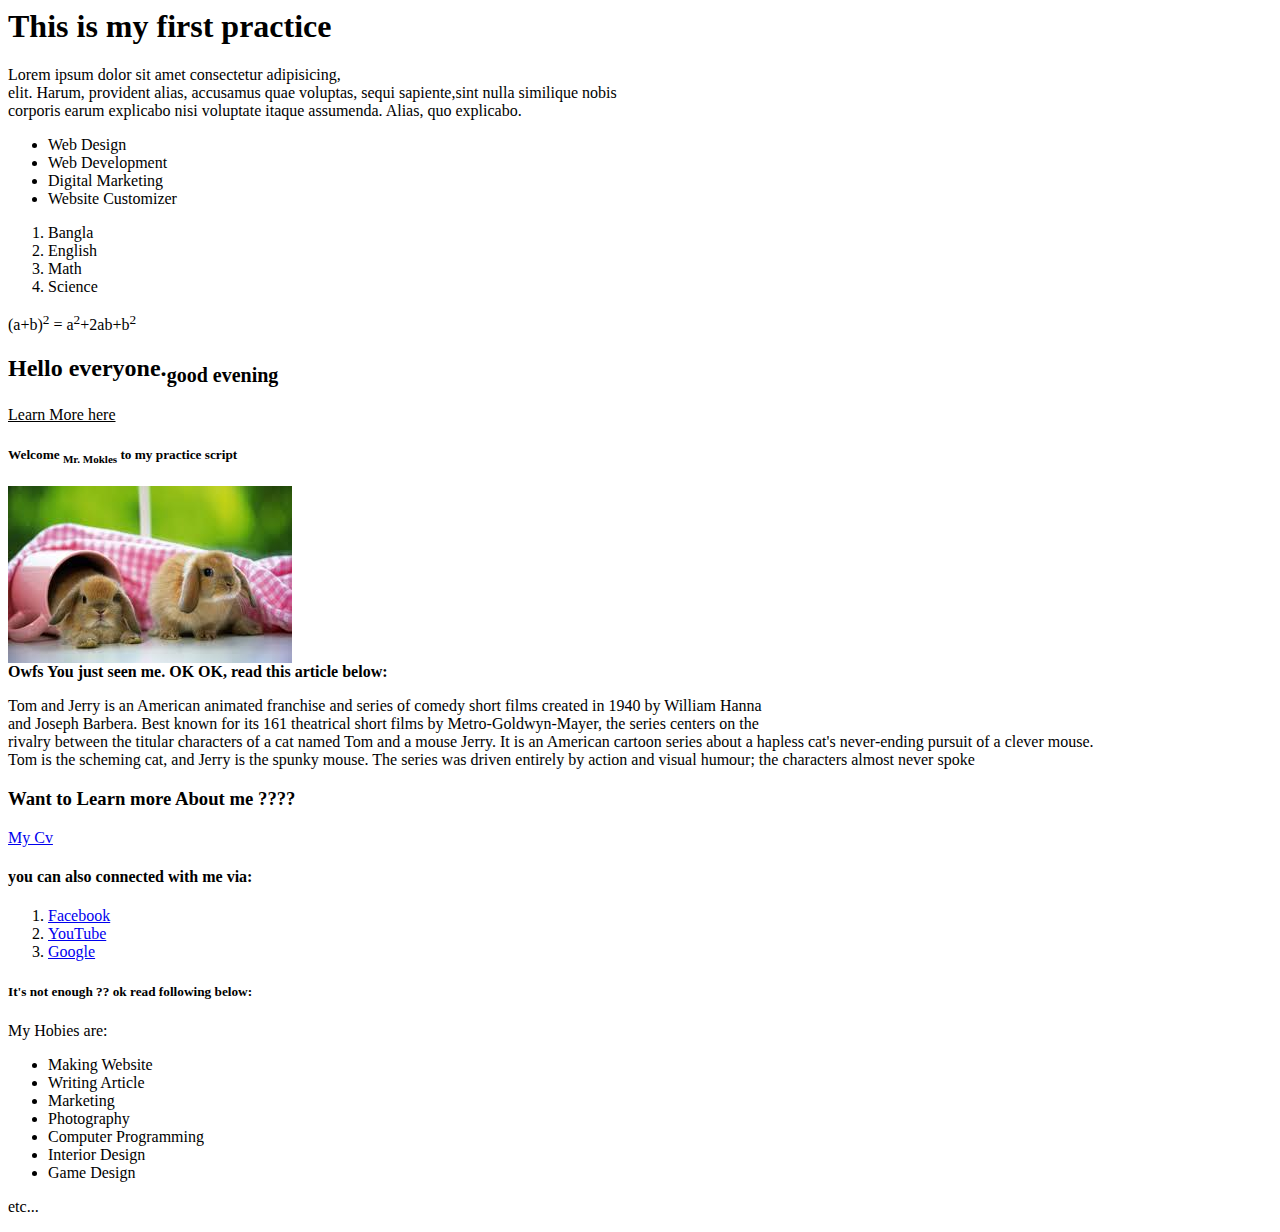
<file: 2988_html_css_bootstrap_part_1/2988Class02/index.html>
<html>
    <head>
        <title>Assignment02</title>
    </head>
    <body>
        <h1>This is my first practice</h1>
        <p>Lorem ipsum dolor sit amet consectetur adipisicing,<br> elit. Harum, provident alias, accusamus quae voluptas, sequi sapiente,sint nulla similique nobis<br> corporis earum explicabo nisi voluptate itaque assumenda. Alias, quo explicabo.</p>
        <Ul>
            <li>Web Design</li>
            <li>Web Development</li>
            <li>Digital Marketing</li>
            <li>Website Customizer</li>
        </Ul>
        <ol>
            <li>Bangla</li>
            <li>English</li>
            <li>Math</li>
            <li>Science</li>
        </ol>
        (a+b)<sup>2</sup> = a<sup>2</sup>+2ab+b<sup>2</sup>
        <h2>Hello everyone.<sub>good evening</sub></h2>
        <u>Learn More here</u>
        <h5>Welcome <sub>Mr. Mokles</sub> to my practice script</h5>
        <img src="./bunny.jpg" alt=""><br>
        <strong>Owfs You just seen me. OK OK, read this article below:</strong>
        <p>Tom and Jerry is an American animated franchise and series of comedy short films created in 1940 by William Hanna<br> and Joseph Barbera. Best known for its 161 theatrical short films by Metro-Goldwyn-Mayer, the series centers on the<br>rivalry between the titular characters of a cat named Tom and a mouse Jerry. It is an American cartoon series about a hapless cat's never-ending pursuit of a clever mouse.<br> Tom is the scheming cat, and Jerry is the spunky mouse. The series was driven entirely by action and visual humour; the characters almost never spoke</p>
        <h3>Want to Learn more About me ????</h3>
        <a href="https://docs.google.com/document/d/1uOrCnR88BSxHgXS84mnvFS_1KSaS9EQDJJsAdM8ghzo/edit?usp=sharing">My Cv</a>
        <h4>you can also connected with me via:</h4>
        <ol>
            <li><a href="https://www.facebook.com/">Facebook</a></li>
            <li><a href="https://www.youtube.com/">YouTube</a></li>
            <li><a href="https://www.google.com.bd/webhp">Google</a></li>
        </ol>
        <h5>It's not enough ?? ok read following below:</h5>
        <p>My Hobies are:</p>
        <ul>
            <li>Making Website</li>
            <li>Writing Article</li>
            <li>Marketing</li>
            <li>Photography</li>
            <li>Computer Programming</li>
            <li>Interior Design</li>
            <li>Game Design</li>
        </ul>
        <p>etc...</p>





    </body>
</html>
</file>
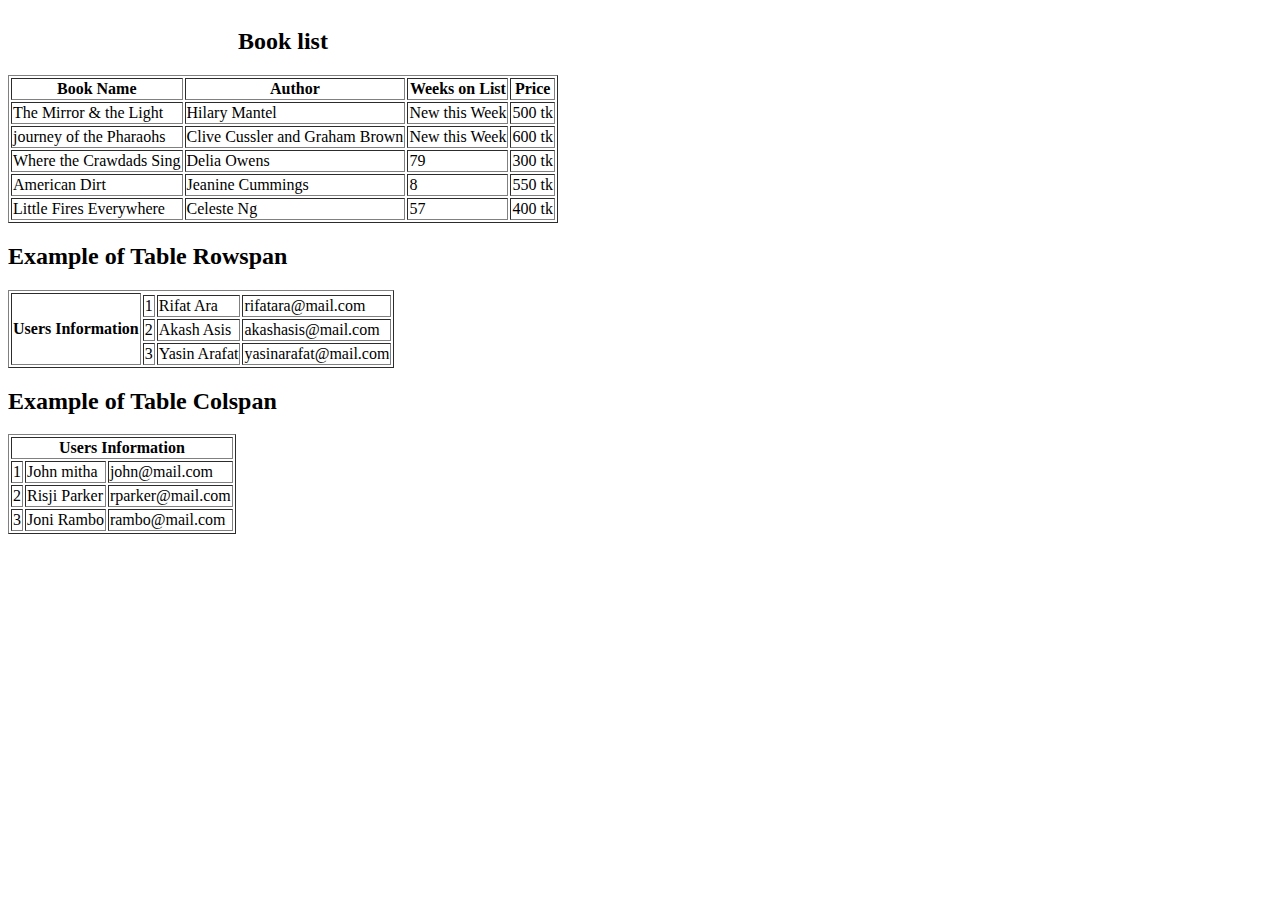
<file: 2988_html_css_bootstrap_part_1/2988Class04/index.html>
<!DOCTYPE html>
<html lang="en">
<head>
    <meta charset="UTF-8">
    <meta http-equiv="X-UA-Compatible" content="IE=edge">
    <meta name="viewport" content="width=device-width, initial-scale=1.0">
    <title>Assignment 04</title>
</head>
<body>
    <Table border="1px">
        <caption>
            <h2>Book list</h2>
        </caption>
        <tr>
            <th>Book Name</th>
            <th>Author</th>
            <th>Weeks on List</th>
            <th>Price</th>
        </tr>
        <tr>
            <td>The Mirror & the Light</td>
            <td>Hilary Mantel</td>
            <td>New this Week</td>
            <td>500 tk</td>
        </tr>
        <tr>
            <td>journey of the Pharaohs</td>
            <td>Clive Cussler and Graham Brown</td>
            <td>New this Week</td>
            <td>600 tk</td>
        </tr>
        <tr>
            <td>Where the Crawdads Sing</td>
            <td>Delia Owens</td>
            <td>79</td>
            <td>300 tk</td>
        </tr>
        <tr>
            <td>American Dirt</td>
            <td>Jeanine Cummings</td>
            <td>8</td>
            <td>550 tk</td>
        </tr>
        <tr>
            <td>Little Fires Everywhere</td>
            <td>Celeste Ng</td>
            <td>57</td>
            <td>400 tk</td>
        </tr>
    </Table>
    <h2>Example of Table Rowspan</h2>
    <Table border="1px">
        <tr>
            <th rowspan="4">Users Information</th>
        </tr>
        <tr>
            <td>1</td>
            <td>Rifat Ara</td>
            <td>rifatara@mail.com</td>
        </tr>
        <tr>
            <td>2</td>
            <td>Akash Asis</td>
            <td>akashasis@mail.com</td>
        </tr>
        <tr>
            <td>3</td>
            <td>Yasin Arafat</td>
            <td>yasinarafat@mail.com</td>
        </tr>

    </Table>
    <h2>Example of Table Colspan</h2>
    <table border="1px">
        <tr>
            <th colspan="3">Users Information</th>
        </tr>
        <tr>
            <td>1</td>
            <td>John mitha</td>
            <td>john@mail.com</td>
        </tr>
        <tr>
            <td>2</td>
            <td>Risji Parker</td>
            <td>rparker@mail.com</td>
        </tr>
        <tr>
            <td>3</td>
            <td>Joni Rambo</td>
            <td>rambo@mail.com</td>
        </tr>
    </table>
</body>
</html>
</file>
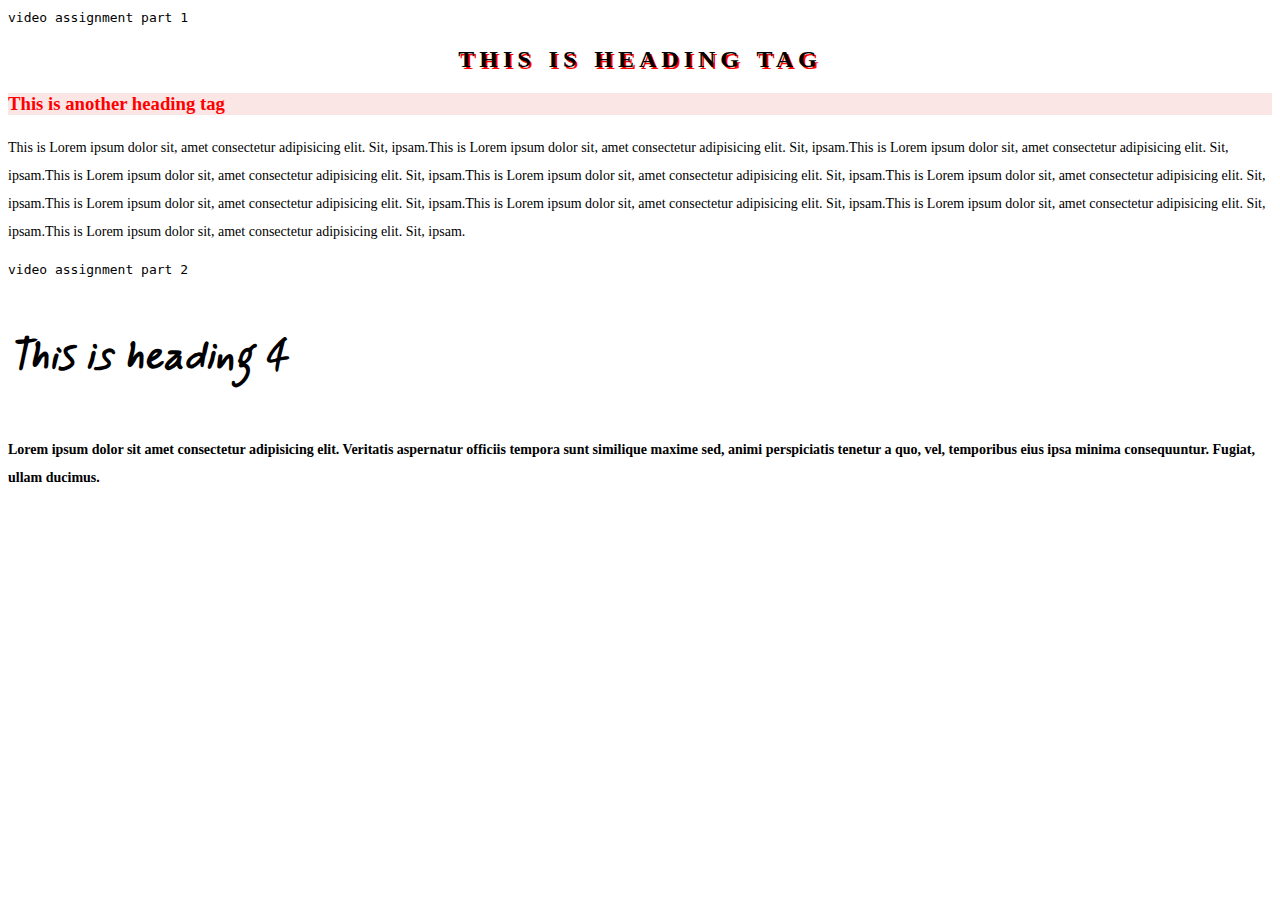
<file: 2988_html_css_bootstrap_part_1/2988Class06/index.html>
<!DOCTYPE html>
<html lang="en">
<head>
    <meta charset="UTF-8">
    <meta http-equiv="X-UA-Compatible" content="IE=edge">
    <meta name="viewport" content="width=device-width, initial-scale=1.0">
    <title>Document</title>
    <link rel="preconnect" href="https://fonts.googleapis.com">
<link rel="preconnect" href="https://fonts.gstatic.com" crossorigin>
<link href="https://fonts.googleapis.com/css2?family=Mynerve&display=swap" rel="stylesheet">
    <link rel="stylesheet" href="style.css">
    <!-- <link rel="stylesheet" href="bootstrap.min.css"> -->
</head>
<body>
    <code>video assignment part 1</code>
    <h2>This is heading tag</h2>
    <h3>This is another heading tag</h3>
    <p>This is Lorem ipsum dolor sit, amet consectetur adipisicing elit. Sit, ipsam.This is Lorem ipsum dolor sit, amet consectetur adipisicing elit. Sit, ipsam.This is Lorem ipsum dolor sit, amet consectetur adipisicing elit. Sit, ipsam.This is Lorem ipsum dolor sit, amet consectetur adipisicing elit. Sit, ipsam.This is Lorem ipsum dolor sit, amet consectetur adipisicing elit. Sit, ipsam.This is Lorem ipsum dolor sit, amet consectetur adipisicing elit. Sit, ipsam.This is Lorem ipsum dolor sit, amet consectetur adipisicing elit. Sit, ipsam.This is Lorem ipsum dolor sit, amet consectetur adipisicing elit. Sit, ipsam.This is Lorem ipsum dolor sit, amet consectetur adipisicing elit. Sit, ipsam.This is Lorem ipsum dolor sit, amet consectetur adipisicing elit. Sit, ipsam. </p>
    <code>video assignment part 2</code>
    <h4>This is heading 4</h4>
    <p class="f_weight">Lorem ipsum dolor sit amet consectetur adipisicing elit. Veritatis aspernatur officiis tempora sunt similique maxime sed, animi perspiciatis tenetur a quo, vel, temporibus eius ipsa minima consequuntur. Fugiat, ullam ducimus.</p>
</body>
</html>
</file>
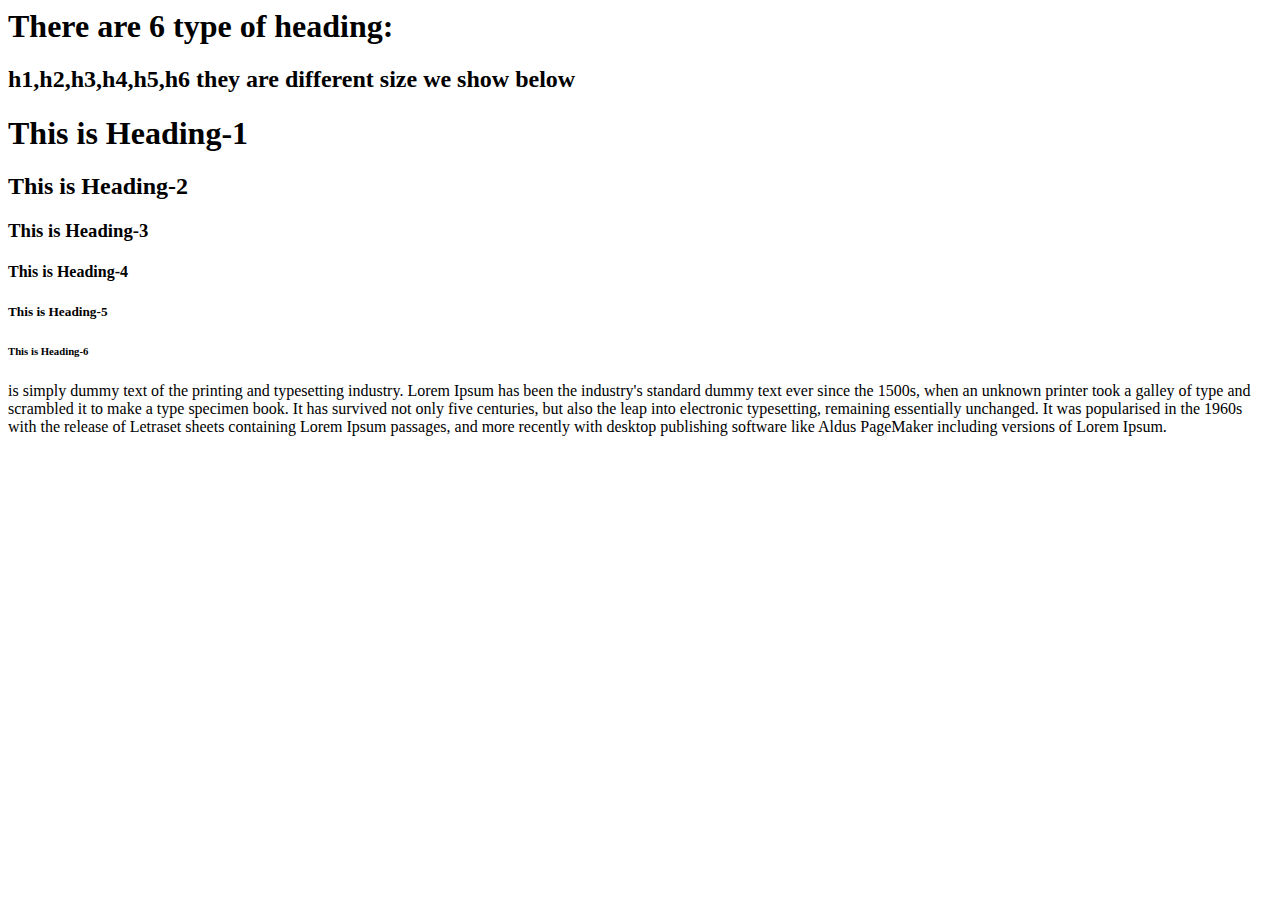
<file: 2988_html_css_bootstrap_part_1/2988Class1/index.html>
<html>
	<head>
	</head>
	<body>
		<h1>There are 6 type of heading:</h1>
		<h2>h1,h2,h3,h4,h5,h6 they are different size we show below</h2>
		<h1>This is Heading-1</h1>
		<h2>This is Heading-2</h2>
		<h3>This is Heading-3</h3>
		<h4>This is Heading-4</h4>
		<h5>This is Heading-5</h5>
		<h6>This is Heading-6</h6>
		<p>is simply dummy text of the printing and typesetting industry. Lorem Ipsum has been the industry's standard dummy text ever since the 1500s, when an unknown printer took a galley of type and scrambled it to make a type specimen book. It has survived not only five centuries, but also the leap into electronic typesetting, remaining essentially unchanged. It was popularised in the 1960s with the release of Letraset sheets containing Lorem Ipsum passages, and more recently with desktop publishing software like Aldus PageMaker including versions of Lorem Ipsum.</p>
	</body>
</html>
</file>
<file: 2988_html_css_bootstrap_part_1/2988Class06/style.css>
h3{
    color: red;
    background: rgba(216, 8, 8, .1);
}
h2{
    text-align: center;
    /* text-decoration: line-through; */
    text-shadow: 2px 2px red;
    text-transform: uppercase;
    letter-spacing: 5px;
    word-spacing: 2px;
}
p{
    font-size: 14px;
    line-height: 28px;

}
h4{
    font-size: 40px;
    font-style: italic;
    /* font-family: Arial, Helvetica, sans-serif; */
    font-family: 'Mynerve', cursive;
}
.f_weight{
    font-weight: bold;
}
</file>
